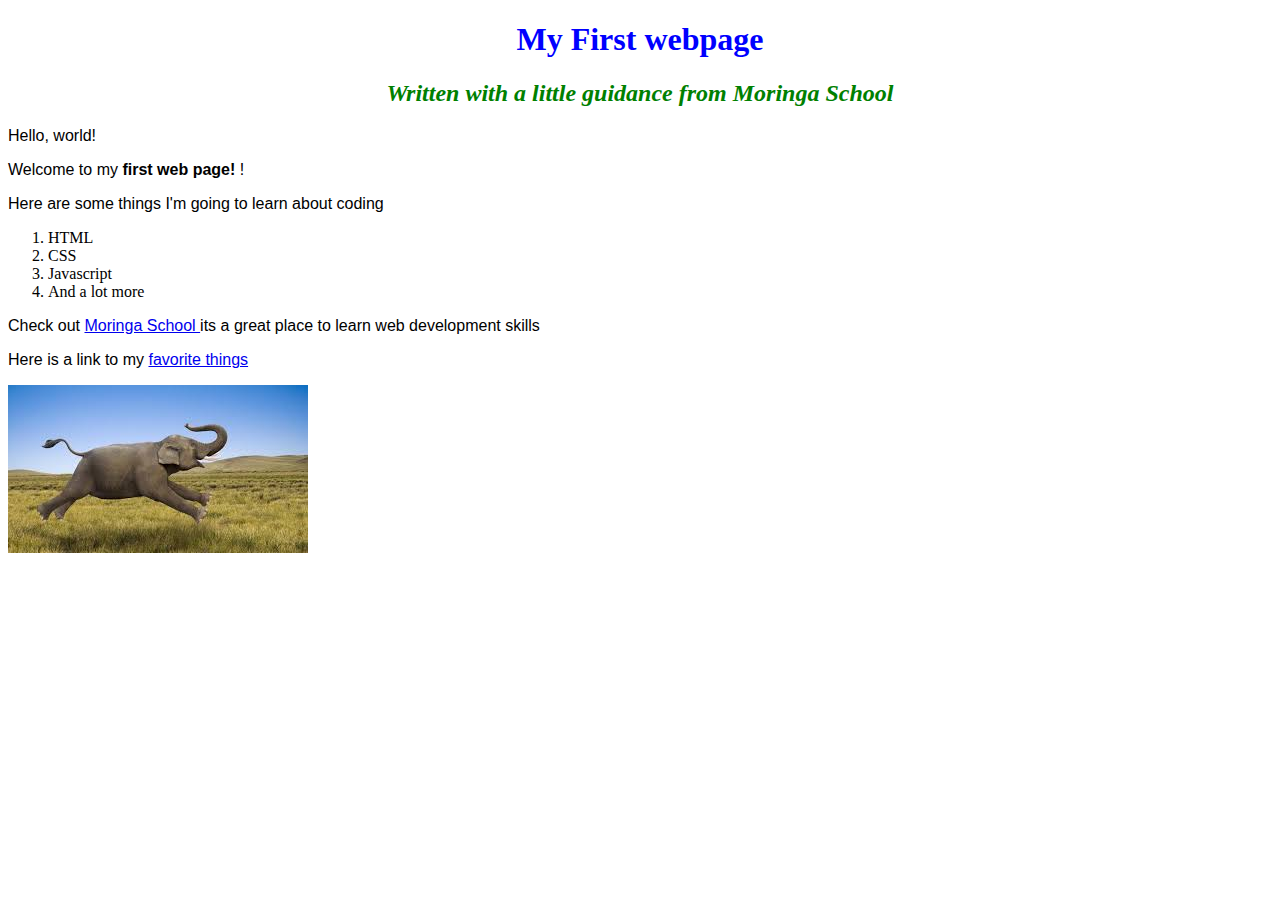
<file: index.html>
<!DOCTYPE html>
<html>
  <head>
    <title>My first webpage</title>
    <link href="css/style.css" rel="stylesheet" type="text/css">
  </head>
<body>
  <h1> My First webpage</h1>
  <h2>Written with a little guidance from <em>Moringa School</em></h2>
  <p>Hello, world!</p>
  <p>Welcome to my <strong>first web page!</strong> !</p>
  <p>Here are some things I'm going to learn about coding</p>
  <ol>
    <li>HTML</li>
    <li>CSS</li>
    <li>Javascript</li>
    <li>And a lot more</li>
  </ol>
  </body>
  <p>Check out <a href="http://moringaschool.com/"> Moringa School
  </a> its a great place to learn web development skills
  </p>
  <p>Here is a link to my <a href="my-favorite-things.html">favorite
    things</a></p>
    <img src="images/elephant.jpg" alt="A photo of an elephant">
</html>
</file>
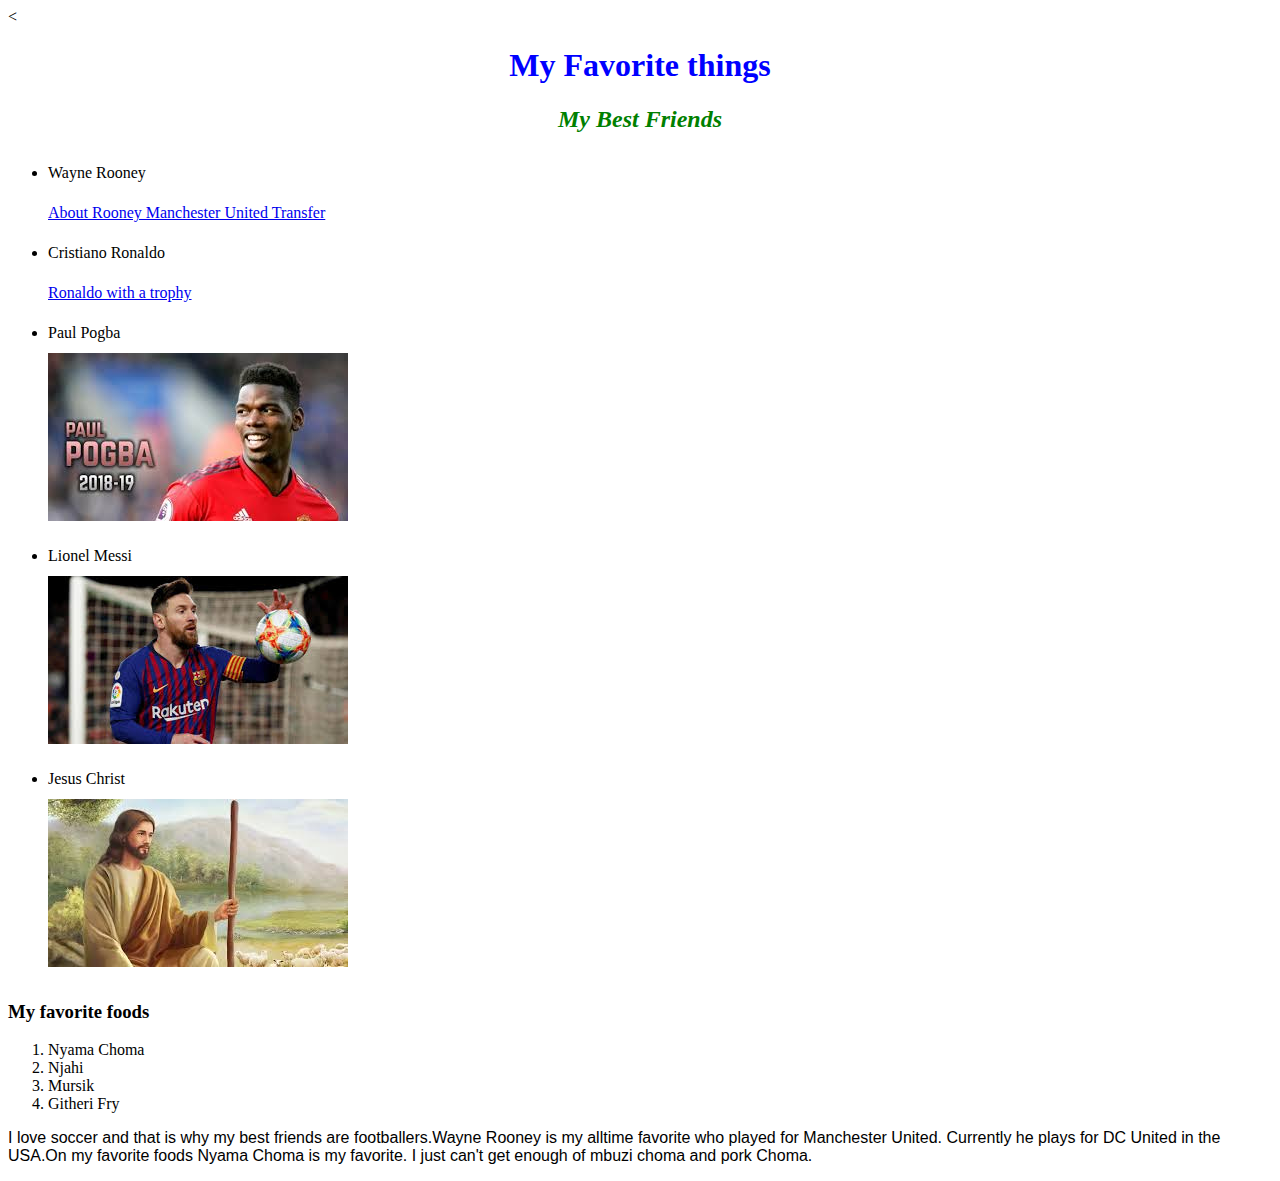
<file: my-favorite-things.html>
<!DOCTYPE html>
<html>
  <head>
    <title> Favorite things</title>
    <link href="css/style.css" rel="stylesheet" type="text/css" >
  </head>
  <<body>
    <h1>My Favorite things</h1>
    <h2>My Best Friends</h2>
      <ul>
        <li>Wayne Rooney</li>
          <a href="https://www.independent.co.uk/sport/football/news-and-comment/what-they-said-when-rooney-signed-for-manchester-united-10-years-ago-9700594.html">About Rooney Manchester United Transfer</a>
        <li>Cristiano Ronaldo</li>
          <a href="https://www.gettyimages.com/detail/news-photo/cristiano-ronaldo-of-portugal-and-real-madrid-receives-the-news-photo/631343686">Ronaldo with a trophy</a>
        <li>Paul Pogba</li>
          <img src="images/Pogba.jpeg" alt="Photo of Paul Pogba">
        <li>Lionel Messi</li>
          <img src="images/Messi.jpeg" alt="Photo of Leo Messi">
        <li>Jesus Christ</li>
          <img src="images/christ.jpeg" alt="Photo of Christ">
      </ul>
    <h3>My favorite foods</h3>
      <ol>
        <li>Nyama Choma</li>
        <li>Njahi</li>
        <li> Mursik</li>
        <li>Githeri Fry</li>
      </ol>
    <p>I love soccer and that is why my best friends are footballers.Wayne Rooney is my alltime favorite who played for Manchester United. Currently he plays for DC United in the USA.On my favorite foods Nyama Choma is my favorite. I just can't get enough of mbuzi choma and pork Choma.</p>
  </body>
</html>
</file>
<file: css/style.css>
h1{color: blue;
  text-align: center;

}
h2{
  color: green;
  font-style: italic;
  text-align: center;

}
p{
  font-family: sans-serif;
}
ul{
  line-height: 40px;
}
</file>
